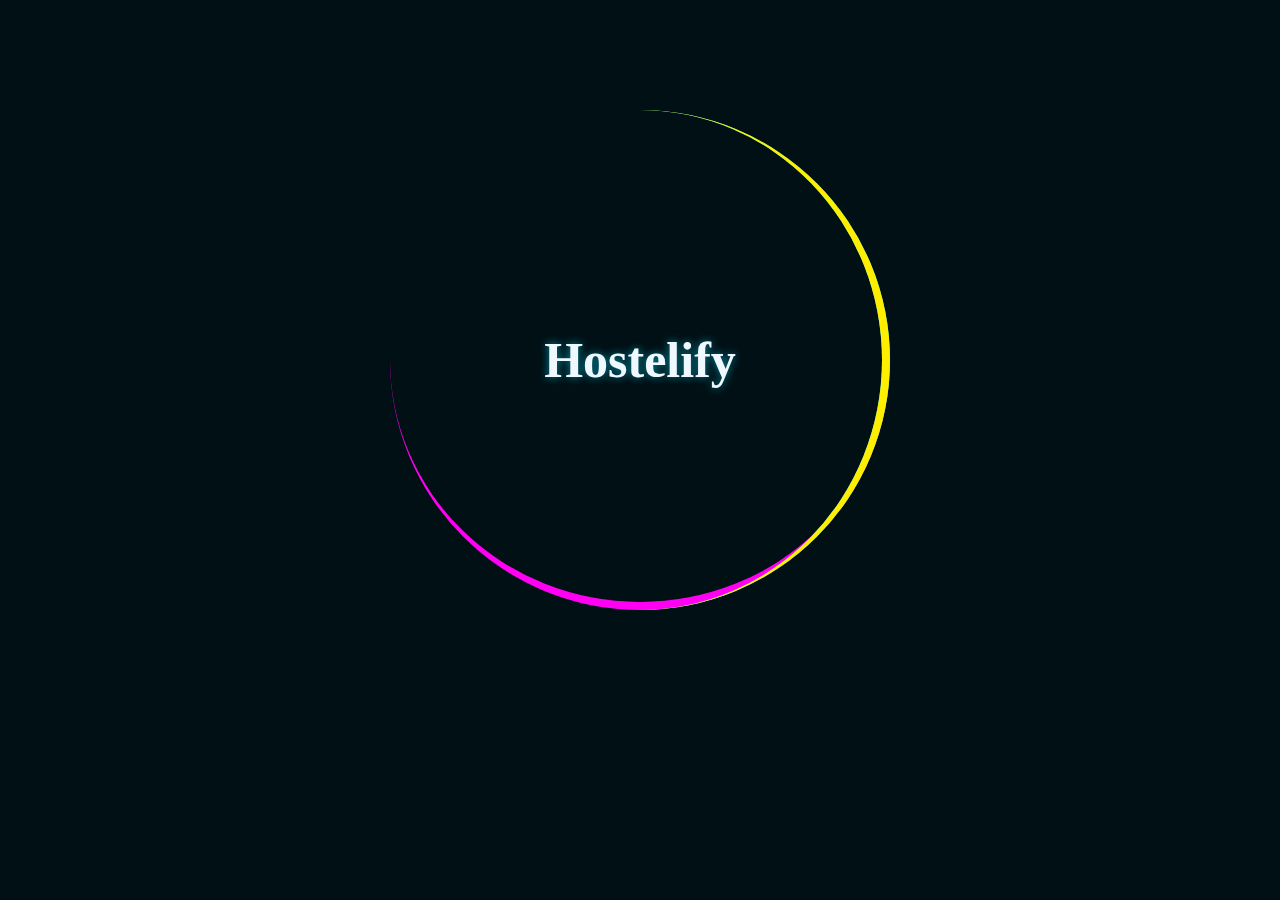
<file: index.html>
<!DOCTYPE html>
<html lang="en">
<head>
    <meta charset="UTF-8">
    <meta name="viewport" content="width=device-width, initial-scale=1.0">
    <title>Welcome</title>
    <link rel="stylesheet" href="style.css">
</head>
<body>
    <div class="container">
    <div class="loader">
        <div class="ring"></div>
        <div class="ring"></div>
        <div class="ring"></div>
    </div>
    <div class="name">Hostelify</div>
    </div>

    <script>
    setTimeout(() => {
        window.location.href = "homepage.html";
    }, 3000);
   
</script>   
</body>
</html>
</file>
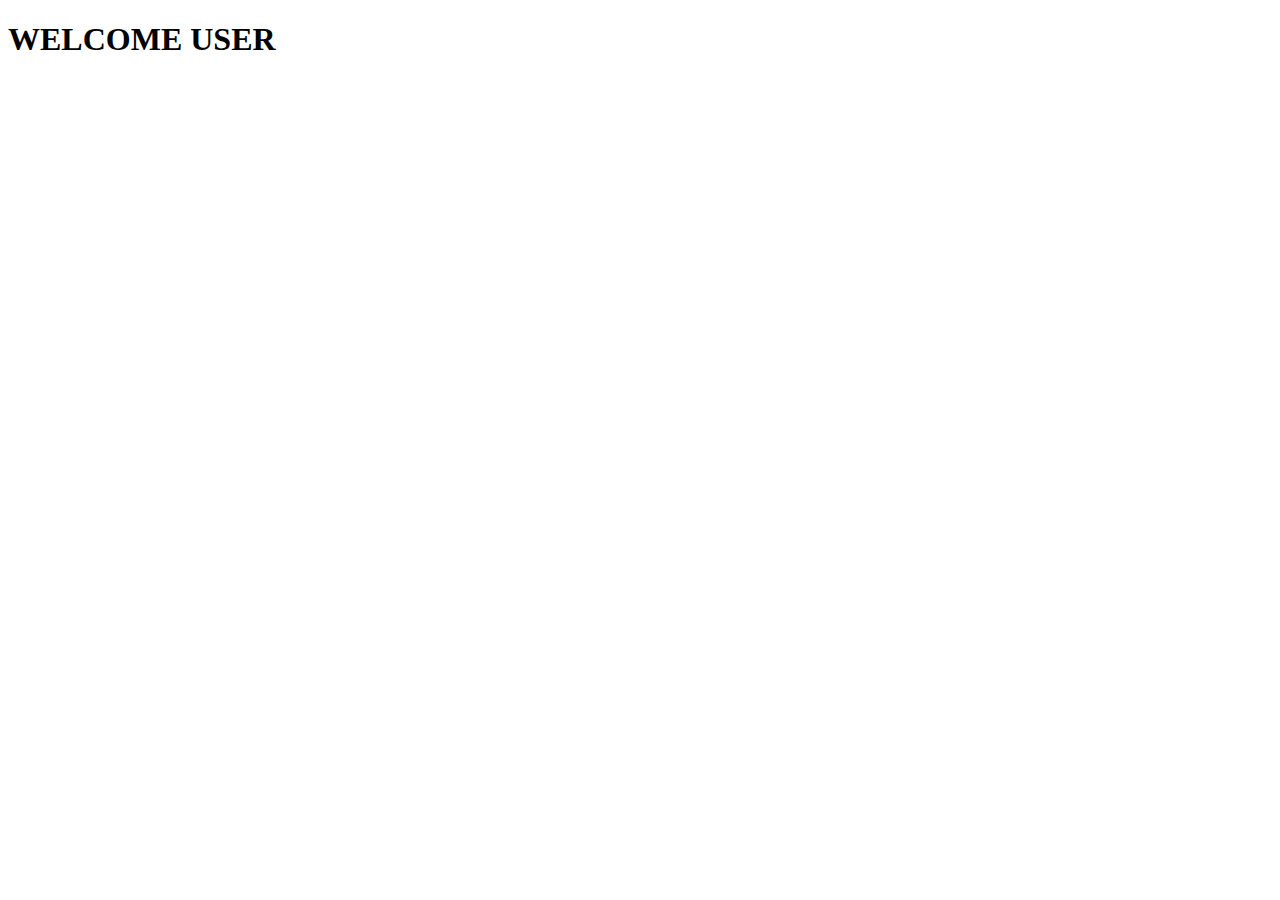
<file: homepage.html>
<!DOCTYPE html>
<html lang="en">
<head>
    <meta charset="UTF-8">
    <meta name="viewport" content="width=device-width, initial-scale=1.0">
    <title>Document</title>
</head>
<body>
    <h1>WELCOME USER</h1>


 
</body>
</html>
</file>
<file: style.css>
*{
    padding: 0;
    margin: 0;
    box-sizing: border-box;
}

body{
    background-color: #011015;
    width: 100%;
    height: 100vh;
    animation: fadeout 3s forwards;
}
@keyframes fadeout {
    0% { opacity: 1;}
    80% { opacity: 0.2;}
    100% { opacity: 0;}
}

.container{
    position: relative;
    top: 40%;
    display: flex;
    justify-content: center;
    align-items: center;
}
.loader{
    position: relative;
    top: 80%;
    display: flex;
    justify-content: center;
    align-items: center;
}
.ring{
    position: absolute;
    width: 500px;
    height: 500px;
    border: 0px solid #011015;
    border-radius: 50%;
}
.ring:nth-child(1){
    border-bottom-width: 8px;
    border-color: rgb(255, 0, 242);
    animation: rotate1 2s linear infinite;
}
.ring:nth-child(2){
    border-right-width: 8px;
    border-color: rgb(0, 221, 255);
    animation: rotate2 2s linear infinite;
}
.ring:nth-child(3){
    border-right-width: 8px;
    border-color: rgb(255, 238, 0);
    animation: rotate3 2s linear infinite;
}

.name{
    
    position: absolute;
    color: aliceblue;
    font-size: 50px;
    font-weight: 900;
    text-shadow: 0px 0px 8px rgba(0,221,255,0.6);
}

@keyframes rotate1{
    0%{
        transform: rotateX(35deg) rotateY(-45deg) rotateZ(0deg);
    }
    100%{
        transform: rotateX(35deg) rotateY(-45deg) rotateZ(360deg);
    }
}
@keyframes rotate2{
    0%{
        transform: rotateX(50deg) rotateY(10deg) rotateZ(0deg);
    }
    100%{
        transform: rotateX(50deg) rotateY(-10deg) rotateZ(360deg);
    }
}
@keyframes rotate3{
    0%{
        transform: rotateX(35deg) rotateY(55deg) rotateZ(0deg);
    }
    100%{
        transform: rotateX(35deg) rotateY(55deg) rotateZ(360deg);
    }
}
</file>
